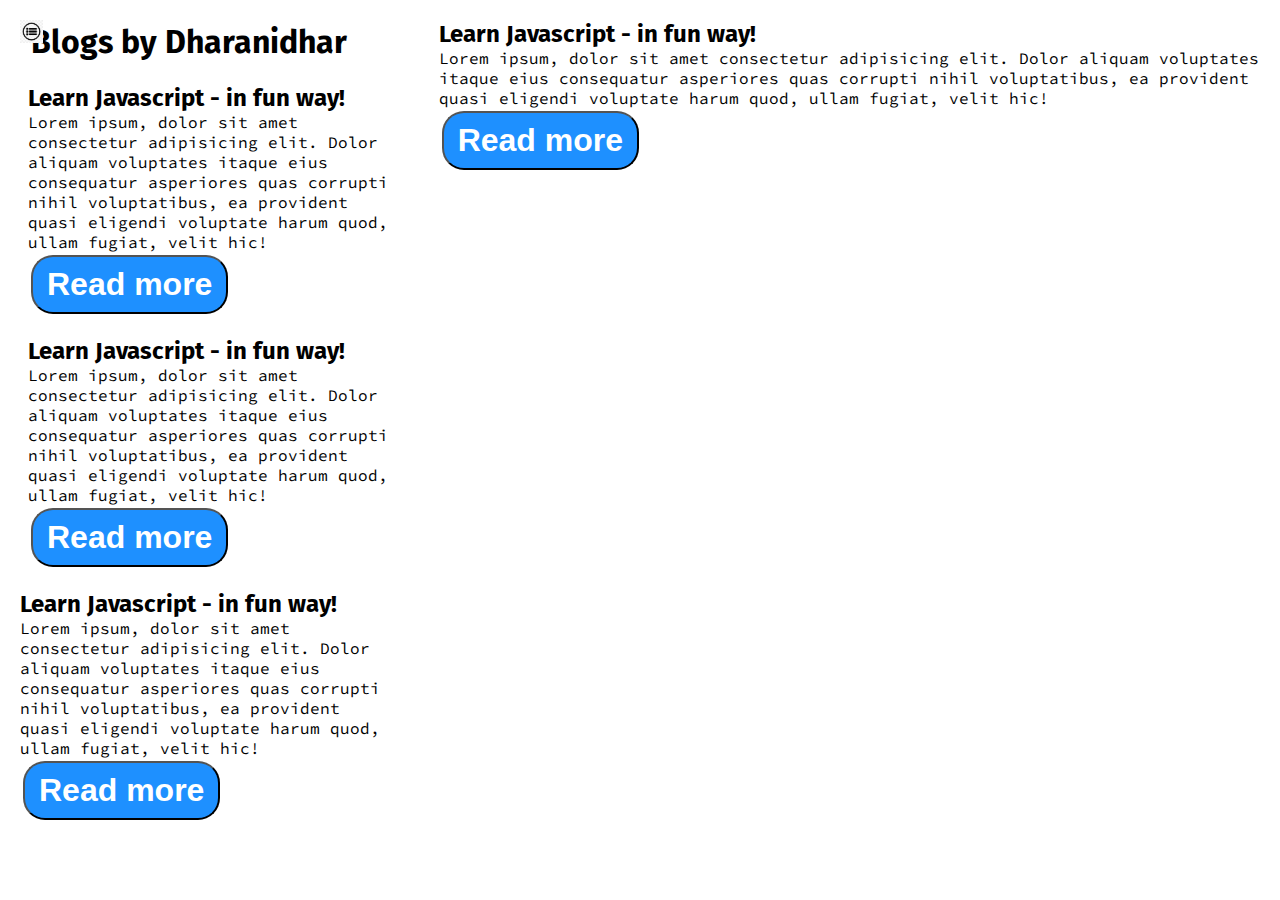
<file: blog.html>
<!DOCTYPE html>
<html lang="en">
<head>
    <meta charset="UTF-8">
    <meta http-equiv="X-UA-Compatible" content="IE=edge">
    <meta name="viewport" content="width=device-width, initial-scale=1.0">
    <title>Dharanidhar -UX designer,Frontend developer</title>
    <link rel="stylesheet" href="style.css">
</head>
<body>
    <div class="container">
        <div class="sidebar sidebarGo">  
            <nav>
                <ul>
                    <li><a href="/">Home</a></li>
                    <li><a href="/intro.html">My Intro</a></li>
                    <li><a href="/blog.html">Blog</a></li>
                    <li><a href="/contact.html">Contact Me</a></li>
                </ul>
            </nav>
        </div>
        <div class="main">
            <div class="hamburger">
                <img class="ham" src="ham.png" alt="" width="23">
                <img class="cross" src="cross.png" alt="" width="23">
            </div>
            <div class="blogContainer">
                <h1>Blogs by Dharanidhar</h1>
                <div class="blogItem">
                    <h2>Learn Javascript -  in fun way!</h2>
                    <p>Lorem ipsum, dolor sit amet consectetur adipisicing elit. Dolor aliquam voluptates itaque eius consequatur asperiores quas corrupti nihil voluptatibus, ea provident quasi eligendi voluptate harum quod, ullam fugiat, velit hic!</p>
                    <button class="btn btn -sm">Read more</button>
                </div>
                <div class="blogItem">
                    <h2>Learn Javascript -  in fun way!</h2>
                    <p>Lorem ipsum, dolor sit amet consectetur adipisicing elit. Dolor aliquam voluptates itaque eius consequatur asperiores quas corrupti nihil voluptatibus, ea provident quasi eligendi voluptate harum quod, ullam fugiat, velit hic!</p>
                    <button class="btn btn -sm">Read more</button>
                </div>
                </div>
                <div class="blogItem">
                    <h2>Learn Javascript -  in fun way!</h2>
                    <p>Lorem ipsum, dolor sit amet consectetur adipisicing elit. Dolor aliquam voluptates itaque eius consequatur asperiores quas corrupti nihil voluptatibus, ea provident quasi eligendi voluptate harum quod, ullam fugiat, velit hic!</p>
                    <button class="btn btn -sm">Read more</button>
                </div>
                </div>
                <div class="blogItem">
                    <h2>Learn Javascript -  in fun way!</h2>
                    <p>Lorem ipsum, dolor sit amet consectetur adipisicing elit. Dolor aliquam voluptates itaque eius consequatur asperiores quas corrupti nihil voluptatibus, ea provident quasi eligendi voluptate harum quod, ullam fugiat, velit hic!</p>
                    <button class="btn btn -sm">Read more</button>
                </div>
            </div>
        </div>
</div>
<script src="script.js"></script>
</body>
</html>
</file>
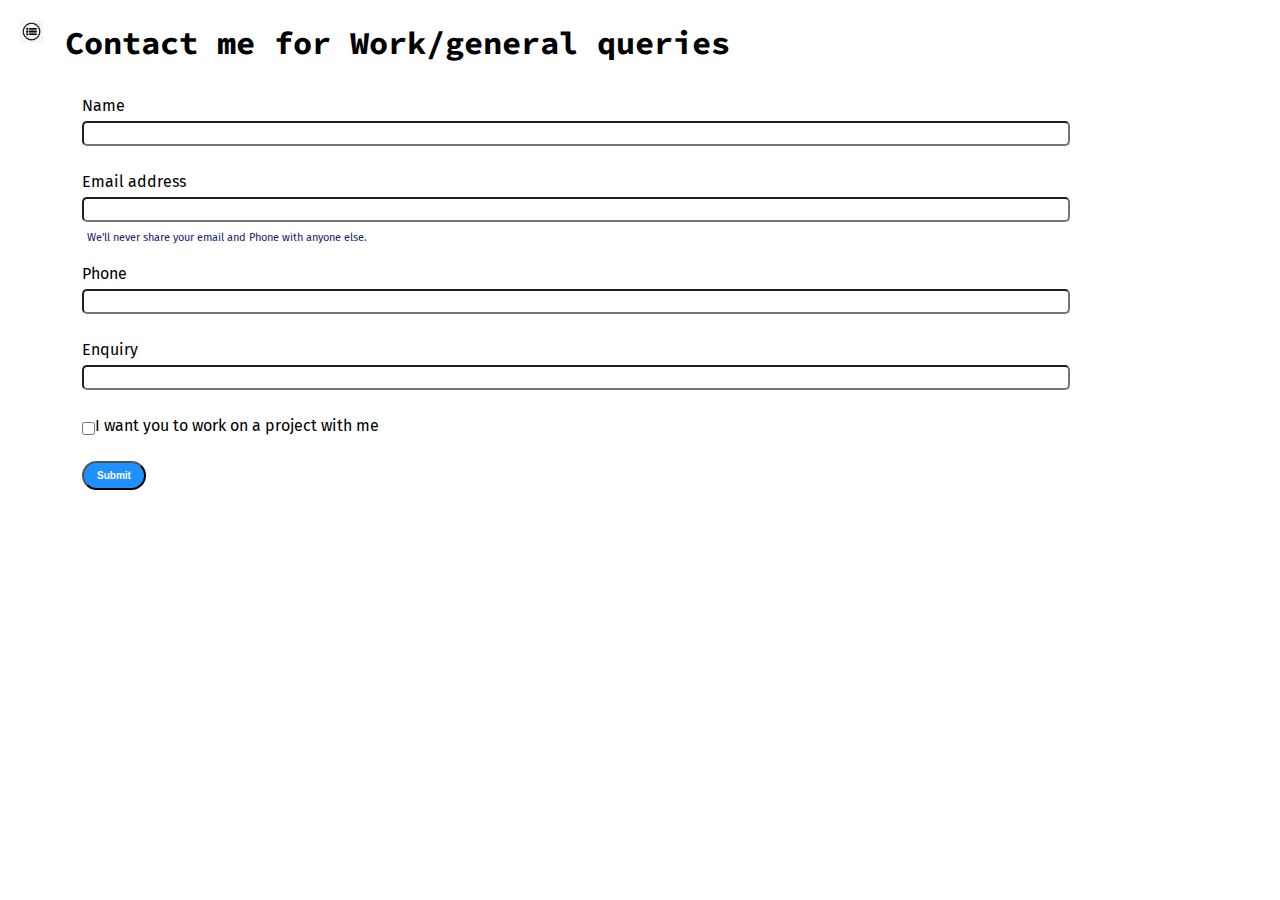
<file: contact.html>
<!DOCTYPE html>
<html lang="en">
<head>
    <meta charset="UTF-8">
    <meta http-equiv="X-UA-Compatible" content="IE=edge">
    <meta name="viewport" content="width=device-width, initial-scale=1.0">
    <title>Dharanidhar -UX designer,Frontend developer</title>
    <link rel="stylesheet" href="style.css">
</head>
<body>
    <div class="container">
      <div class="sidebar sidebarGo">  
            <nav>
                <ul>
                    <li><a href="/">Home</a></li>
                    <li><a href="/intro.html">My Intro</a></li>
                    <li><a href="/blog.html">Blog</a></li>
                    <li><a href="/contact.html">Contact Me</a></li>
                </ul>
            </nav>
        </div>
        <div class="main">
          <div class="hamburger">
            <img class="ham" src="ham.png" alt="" width="23">
            <img class="cross" src="cross.png" alt="" width="23">
        </div>
            <div class="contactform">
                <h1>Contact me for Work/general queries</h1>
                <form>
                    <div class="mb-3">
                      <label for="Client email" class="form-label">Name</label>
                      <input type="name " class="form-control" id="Client email" aria-describedby="emailHelp">
                    </div>
                    <div class="mb-3">
                      <label for="Client email" class="form-label">Email address</label>
                      <input type="email" class="form-control" id="Client email" aria-describedby="emailHelp">
                      <div id="emailHelp" class="form-text">We'll never share your email and Phone with anyone else.</div>
                    </div>
                    <div class="mb-3">
                      <label for="Client Phone" class="form-label">Phone</label>
                      <input type="password" class="form-control" id="Client Phone">
                    </div>
                    <div class="mb-3">
                      <label for="Client email" class="form-label">Enquiry</label>
                      <input type="name " class="form-control" id="Client email" aria-describedby="emailHelp">
                    </div>
                    <div class="mb-3" id="form-check">
                      <input type="checkbox" class="form-check-input" id="isclient">
                      <label class="form-check-label" for="isclient">I want you to work on a project with me </label>
                    </div>
                    <button type="submit" class="btn btn-sm">Submit</button>
                  </form>
            </div> 
      </div>
</div>
<script src="script.js"></script>
</body>
</html>
</file>
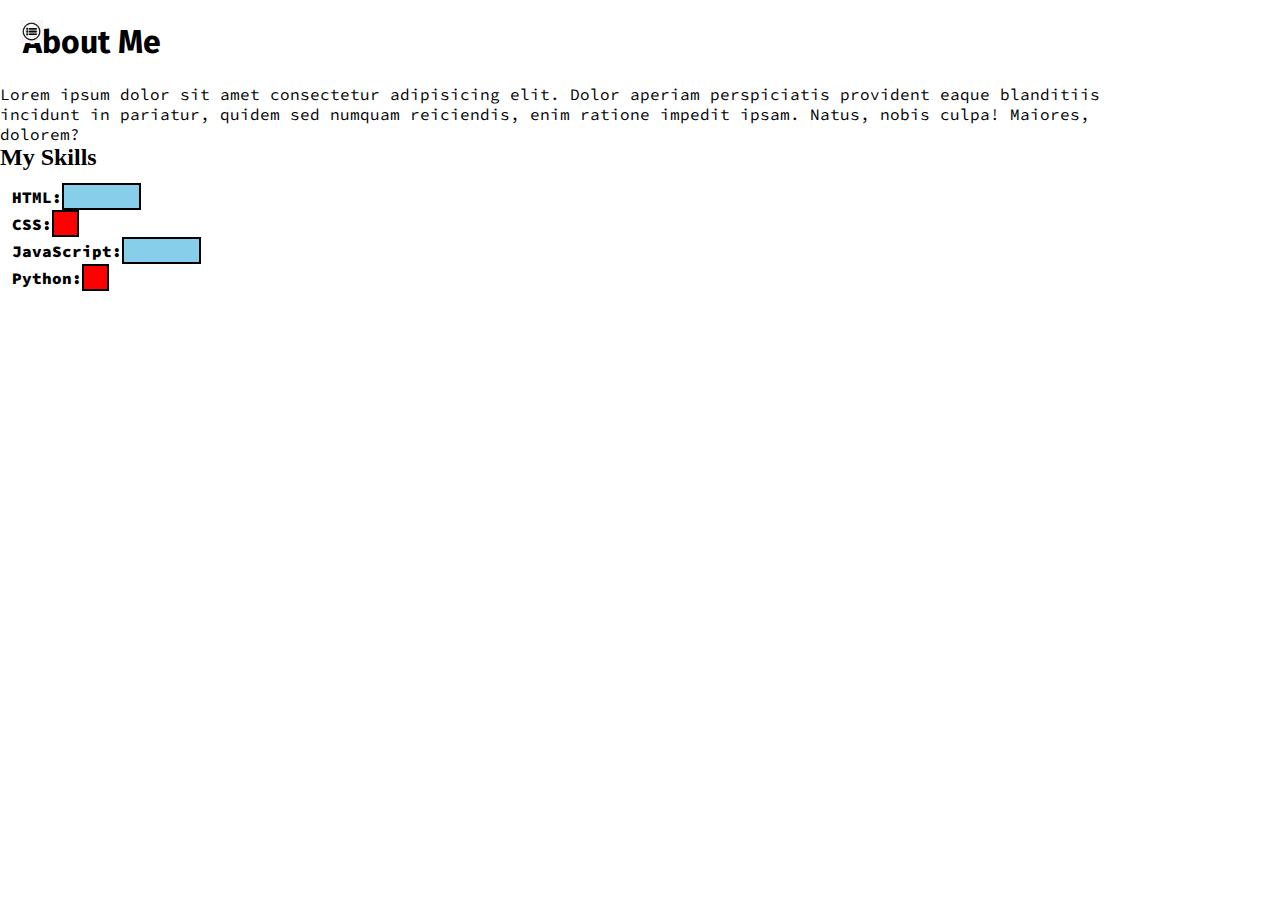
<file: intro.html>
<!DOCTYPE html>
<html lang="en">
<head>
    <meta charset="UTF-8">
    <meta http-equiv="X-UA-Compatible" content="IE=edge">
    <meta name="viewport" content="width=device-width, initial-scale=1.0">
    <title>Dharanidhar -UX designer,Frontend developer</title>
    <link rel="stylesheet" href="style.css">
</head>
<body>
    <div class="container">
        <div class="sidebar sidebarGo">  
            <nav>
                <ul>
                    <li><a href="/">Home</a></li>
                    <li><a href="/intro.html">My Intro</a></li>
                    <li><a href="/blog.html">Blog</a></li>
                    <li><a href="/contact.html">Contact Me</a></li>
                </ul>
            </nav>
        </div>
        <div class="main">
            <div class="hamburger">
                <img class="ham" src="ham.png" alt="" width="23">
                <img class="cross" src="cross.png" alt="" width="23">
            </div>
            <div class="intro"></div>
            <h1>About Me</h1>
            <p> Lorem ipsum dolor sit amet consectetur 
                adipisicing elit. 
                Dolor aperiam perspiciatis provident eaque blanditiis incidunt in pariatur, quidem sed numquam reiciendis, enim ratione impedit ipsam. Natus, nobis culpa! Maiores, dolorem?</p>
            <h2> My Skills</h2>
            <div class="skillcontainer">
                <div class="skillItem">HTML:<div class="skill t5"></div></div>
                <div class="skillItem">CSS:<div class="skill"></div></div>
                <div class="skillItem">JavaScript:<div class="skill t5" ></div></div>
                <div class="skillItem">Python:<div class="skill"></div></div>
            </div>
            <!-- TODO:Create a gallery for my Projects -->
        </div>
    </div>
    <script src="script.js"></script>
</body>
</html>
</file>
<file: style.css>
@import url('https://fonts.googleapis.com/css2?family=Fira+Sans:wght@500&display=swap');
@import url('https://fonts.googleapis.com/css2?family=Fira+Sans:wght@500&family=Source+Code+Pro:wght@300&display=swap');

*{
    margin:0;
    padding:0;
}
.sidebar{
    position:absolute; 
    background-color: rgb(168, 165, 165);
    font-family:'Fira Sans', sans-serif;
    height: 100vh ;
    transition: transform 0.3s ease-in;
}
.sidebar nav{
    padding:45px;
}
.sidebar nav li{
    list-style: none;
    font-size:20px;
    padding:33px 0;
}
.sidebar nav li a{
    text-decoration: None;
    color:black ;
}
.main{
    /* background-color:gold; */
    width:90vw;
}
.container{
    display:flex;
}
.infocontainer{
    /* background-color: red; */
    height:58vh;
    width:80vw;
    margin:144px auto;
    display: flex;
    justify-content: space-around;
}
.devInfo{
    font-size: 16px;
    display:flex;
    justify-content: center;
    flex-direction: column;
    font-family: 'Source Code Pro', monospace; 
}
.hello{
    font-size: 3em;
}
.name{
    font-size: 3em;
    font-weight: bold;
    font-family:'Fira Sans', sans-serif;
} 
.about{
    font-size:2.5em;
}
.Moreabout{
    font-size:2em ;
    margin-top: 23px;
    font-family:'Fira Sans', sans-serif;

}
.buttons{
    margin-top: 2.2em;
    font-size: 16px;
}
.btn{
    padding:9px 14px;
    border-radius:22px;
    color: white;
    background-color: dodgerblue;
    font-weight:bold;
    font-size:2em;
    margin: 3px 3px;
    cursor:pointer;
}
.btn-sm{
    font-size:10px;
    padding:7px 13px;
    margin:10px 0;
}
.btn:hover{
    background-color: white;
    color: dodgerblue;   
}
.devpic img{
    height: 58vh;
}
.contactform{
    padding:0 34px;
    font-family:'Fira Sans', sans-serif;
    margin: 50px 88px;

}
.contactform h1{
    font-family: 'Source Code Pro', monospace;
    /* padding:12px 0;  */
}
.contactform form div{
    padding:10px 0;
    display: flex;
      flex-direction: column;
}
.contactform form div input{
    /* width:16vw; */
    border-radius:5px;
    margin:6px 0;
    padding: 3px;
}
.contactform form {
    margin: 0 40px;
}

#emailHelp{
    font-size:11px;
      color:midnightblue;
      margin:0 5px;
      padding: 3px 0 0 0;
}
#form-check{
    flex-direction:row;

}
#form-check input{
    width:23px 0;
}
.blogItem{
    margin:20px;
    font-family:'Fira Sans', sans-serif; 
}
.blogContainer{
    margin: 88px;
}
h1{
    font-family:'Fira Sans', sans-serif;
    margin:23px;
}
p{
    font-family: 'Source Code Pro', monospace;
}
.intro{
    margin : 88px;
}
.intro h2{
    font-family:'Fira Sans', sans-serif;
    margin:12px;

}
.intro p{
    font-family: 'Source Code Pro', monospace;
    margin:12px;
}
.skillcontainer{
    padding:12px;
     
}
.skillItem{
    display:flex;
    align-items:center;
    font-family: 'Source Code Pro', monospace;
    font-weight: 900;
}
.skill{
    width:23px;
    height:23px;
    background-color:red;
    border:2px solid black;

}
.hundred{
    width:265px;
    background-color: blue;

}
.fifty{
    width: 125px;
    background-color: aqua;

}
.t5{
    width:75px;
    background-color: skyblue;
}
.sidebarGo{
    transform:translate(-433px, 0px);
    position:absolute;
}
.hamburger{
    position: absolute;
    cursor: pointer;
    top: 10px;
    left :10px;
}
.ham{
    margin-top: 10px;
    margin-left: 10px;
}
.cross{
    margin-left: 185px;
    margin-top: 10px; 
}
@media(max-width: 1615px) {
    /* *{
        /* background-color:rgb(230, 146, 146); */
    /* } */ 
    .buttons{
        font-size: 6 px;

    }
    .devInfo{
        font-size: 10px;
    }
    .devPic{
        display: none;
    }
    .intro, .blogContainer, .contactform{
        margin: 8px;
   }
}
</file>
